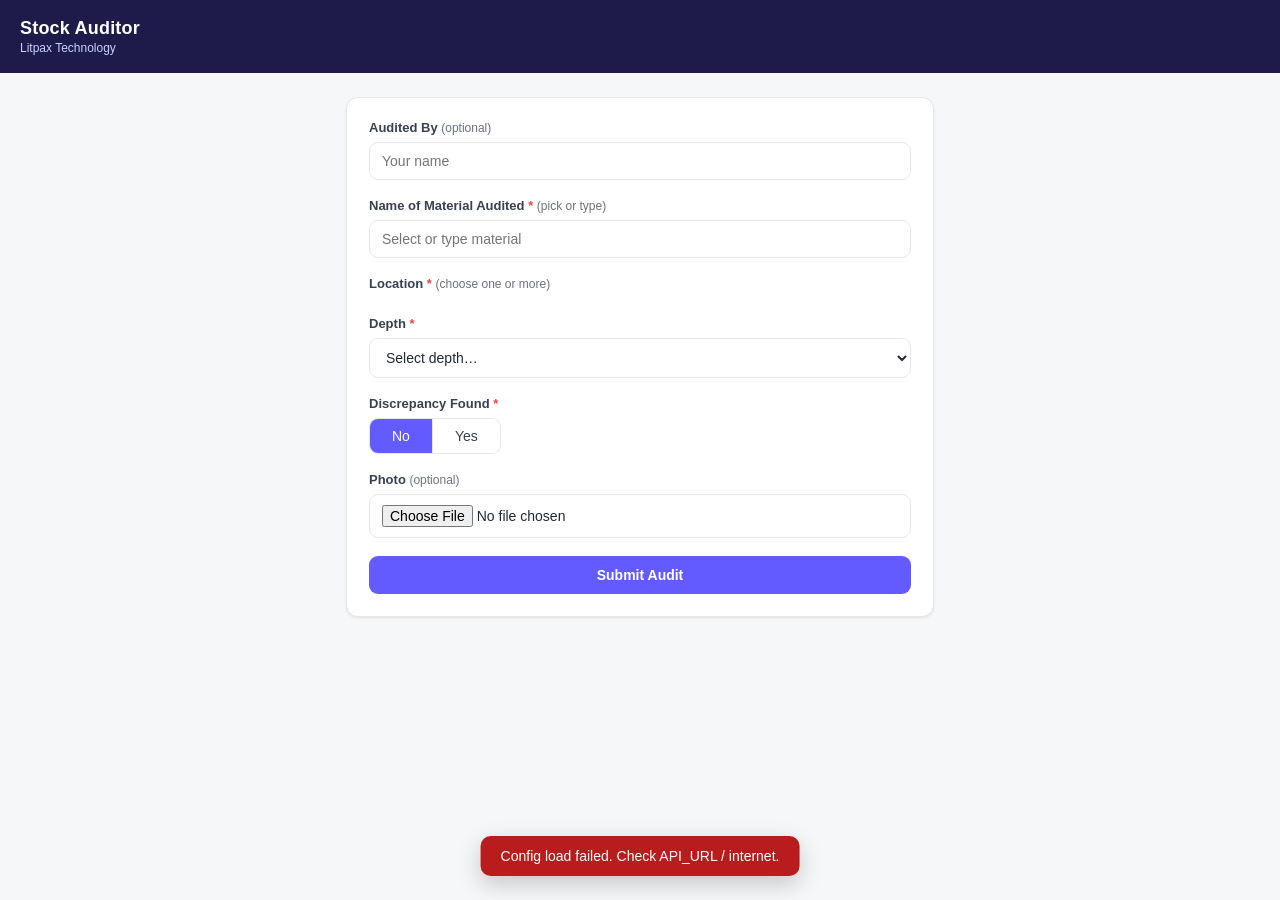
<file: index.html>
<!DOCTYPE html>
<html lang="en">
<head>
  <meta charset="UTF-8" />
  <meta name="viewport" content="width=device-width, initial-scale=1.0" />
  <title>Stock Auditor · Litpax</title>
  <link rel="stylesheet" href="style.css" />
</head>
<body>
  <header class="app-header">
    <div>
      <h1>Stock Auditor</h1>
      <div class="sub">Litpax Technology</div>
    </div>
  </header>

  <div class="wrap">
    <div class="card">
      <div class="field">
        <label>Audited By <span class="hint">(optional)</span></label>
        <input type="text" id="auditedBy" placeholder="Your name" autocomplete="off" />
      </div>

      <div class="field">
        <label>Name of Material Audited <span class="req">*</span> <span class="hint">(pick or type)</span></label>
        <input type="text" id="material" list="materialList" placeholder="Select or type material" autocomplete="off" />
        <datalist id="materialList"></datalist>
      </div>

      <div class="field">
        <label>Location <span class="req">*</span> <span class="hint">(choose one or more)</span></label>
        <div class="chips" id="locationChips"></div>
      </div>

      <div class="field">
        <label>Depth <span class="req">*</span></label>
        <select id="depth">
          <option value="">Select depth…</option>
        </select>
      </div>

      <div class="field">
        <label>Discrepancy Found <span class="req">*</span></label>
        <div class="toggle" id="discToggle">
          <button type="button" data-val="No" class="on">No</button>
          <button type="button" data-val="Yes">Yes</button>
        </div>
      </div>

      <!-- Shown only when Discrepancy = Yes -->
      <div class="conditional" id="discBlock">
        <div class="field">
          <label>Quantity of Discrepancy <span class="req">*</span></label>
          <input type="number" id="qty" step="any" placeholder="e.g. 12" />
        </div>
        <div class="field">
          <label>Root Cause of Discrepancy</label>
          <select id="rootCause"><option value="">Select…</option></select>
        </div>
        <div class="field">
          <label>Action Required</label>
          <select id="action"><option value="">Select…</option></select>
        </div>
      </div>

      <div class="field">
        <label>Photo <span class="hint">(optional)</span></label>
        <input type="file" id="photo" accept="image/*" capture="environment" />
      </div>

      <button class="btn" id="submitBtn">Submit Audit</button>
    </div>
  </div>

  <div class="toast" id="toast"></div>

  <script src="config.js"></script>
  <script src="app.js"></script>
</body>
</html>
</file>
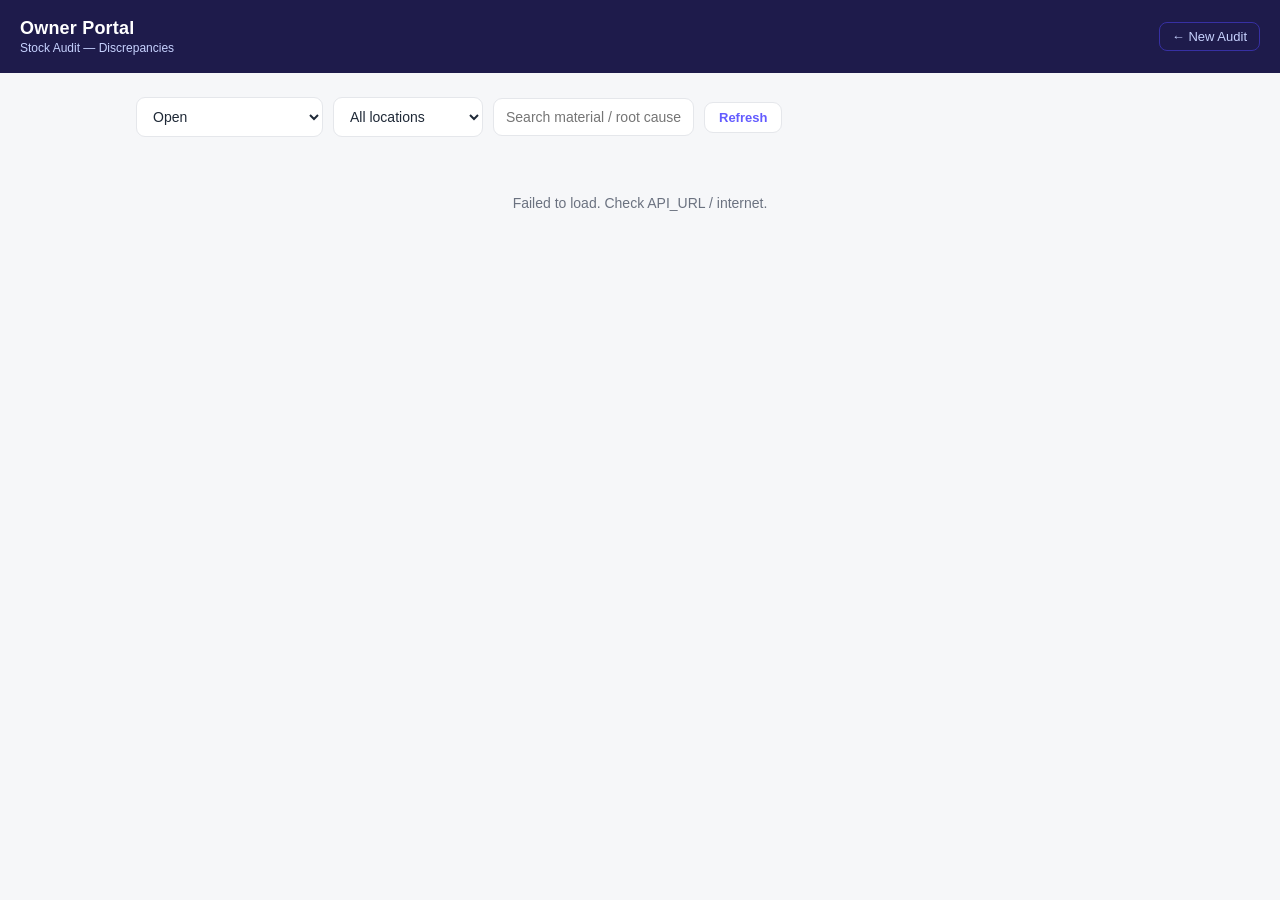
<file: owner.html>
<!DOCTYPE html>
<html lang="en">
<head>
  <meta charset="UTF-8" />
  <meta name="viewport" content="width=device-width, initial-scale=1.0" />
  <title>Owner Portal · Stock Auditor</title>
  <link rel="stylesheet" href="style.css" />
</head>
<body>
  <header class="app-header">
    <div>
      <h1>Owner Portal</h1>
      <div class="sub">Stock Audit — Discrepancies</div>
    </div>
    <a href="index.html">← New Audit</a>
  </header>

  <div class="wrap-wide">
    <div class="filters">
      <select id="fStatus">
        <option value="Open">Open</option>
        <option value="Closed">Closed</option>
        <option value="Clear">Clear (no discrepancy)</option>
        <option value="">All</option>
      </select>
      <select id="fLocation">
        <option value="">All locations</option>
      </select>
      <input type="text" id="fSearch" placeholder="Search material / root cause…" />
      <button class="btn btn-sm btn-ghost" id="refreshBtn" style="width:auto;">Refresh</button>
      <div class="spacer"></div>
      <span class="count" id="count"></span>
    </div>

    <div id="listArea">
      <div class="loading">Loading audits…</div>
    </div>
  </div>

  <div class="toast" id="toast"></div>

  <script src="config.js"></script>
  <script src="owner.js"></script>
</body>
</html>
</file>
<file: style.css>
/* ============================================================
   Litpax Stock Auditor — shared styles
   Light base · accent #635bff · indigo header #1e1b4b
   ============================================================ */

:root {
  --accent: #635bff;
  --accent-dark: #4b45cc;
  --indigo: #1e1b4b;
  --bg: #f6f7f9;
  --card: #ffffff;
  --border: #e5e7eb;
  --text: #1f2937;
  --muted: #6b7280;
  --radius: 12px;
  --shadow: 0 1px 3px rgba(16, 24, 40, 0.06), 0 1px 2px rgba(16, 24, 40, 0.04);
}

* { box-sizing: border-box; }

body {
  margin: 0;
  font-family: -apple-system, BlinkMacSystemFont, "Segoe UI", Roboto, Helvetica, Arial, sans-serif;
  background: var(--bg);
  color: var(--text);
  -webkit-font-smoothing: antialiased;
}

/* ---------- Header ---------- */
.app-header {
  background: var(--indigo);
  color: #fff;
  padding: 18px 20px;
  display: flex;
  align-items: center;
  justify-content: space-between;
  gap: 12px;
}
.app-header h1 { font-size: 18px; font-weight: 600; margin: 0; letter-spacing: 0.2px; }
.app-header .sub { font-size: 12px; color: #c7d2fe; margin-top: 2px; }
.app-header a {
  color: #c7d2fe; text-decoration: none; font-size: 13px; font-weight: 500;
  border: 1px solid #3730a3; padding: 6px 12px; border-radius: 8px; transition: .15s;
}
.app-header a:hover { background: #312e81; color: #fff; }

/* ---------- Layout ---------- */
.wrap { max-width: 620px; margin: 24px auto; padding: 0 16px; }
.wrap-wide { max-width: 1040px; margin: 24px auto; padding: 0 16px; }

.card {
  background: var(--card);
  border: 1px solid var(--border);
  border-radius: var(--radius);
  box-shadow: var(--shadow);
  padding: 22px;
}

/* ---------- Form ---------- */
.field { margin-bottom: 18px; }
.field label { display: block; font-size: 13px; font-weight: 600; margin-bottom: 7px; color: #374151; }
.field .hint { font-weight: 400; color: var(--muted); font-size: 12px; }

input[type="text"],
input[type="number"],
input[type="file"],
select,
textarea {
  width: 100%;
  padding: 10px 12px;
  font-size: 14px;
  border: 1px solid var(--border);
  border-radius: 9px;
  background: #fff;
  color: var(--text);
  transition: border-color .15s, box-shadow .15s;
  font-family: inherit;
}
input:focus, select:focus, textarea:focus {
  outline: none;
  border-color: var(--accent);
  box-shadow: 0 0 0 3px rgba(99, 91, 255, 0.15);
}
textarea { resize: vertical; min-height: 60px; }

/* ---------- Location chips (multi-select) ---------- */
.chips { display: flex; flex-wrap: wrap; gap: 8px; }
.chip {
  padding: 8px 14px;
  border: 1px solid var(--border);
  border-radius: 999px;
  background: #fff;
  font-size: 13px;
  cursor: pointer;
  user-select: none;
  transition: .12s;
  color: #374151;
}
.chip:hover { border-color: #c7c9ff; }
.chip.on {
  background: var(--accent);
  border-color: var(--accent);
  color: #fff;
  font-weight: 500;
}

/* ---------- Yes/No toggle ---------- */
.toggle { display: inline-flex; border: 1px solid var(--border); border-radius: 9px; overflow: hidden; }
.toggle button {
  padding: 9px 22px; border: none; background: #fff; font-size: 14px; cursor: pointer;
  color: #374151; font-family: inherit;
}
.toggle button.on { background: var(--accent); color: #fff; font-weight: 500; }
.toggle button + button { border-left: 1px solid var(--border); }

/* ---------- Conditional block ---------- */
.conditional { display: none; padding: 16px; margin-bottom: 18px; background: #fafaff; border: 1px dashed #c7c9ff; border-radius: 10px; }
.conditional.show { display: block; }
.conditional .field:last-child { margin-bottom: 0; }

/* ---------- Buttons ---------- */
.btn {
  display: inline-flex; align-items: center; justify-content: center; gap: 8px;
  padding: 11px 20px; font-size: 14px; font-weight: 600;
  background: var(--accent); color: #fff; border: none; border-radius: 9px;
  cursor: pointer; transition: .15s; font-family: inherit; width: 100%;
}
.btn:hover { background: var(--accent-dark); }
.btn:disabled { opacity: .55; cursor: not-allowed; }
.btn-sm { width: auto; padding: 7px 14px; font-size: 13px; }
.btn-ghost { background: #fff; color: var(--accent); border: 1px solid var(--border); }
.btn-ghost:hover { background: #f5f5ff; }

/* ---------- Toast ---------- */
.toast {
  position: fixed; left: 50%; bottom: 24px; transform: translateX(-50%) translateY(20px);
  background: #111827; color: #fff; padding: 12px 20px; border-radius: 10px;
  font-size: 14px; box-shadow: 0 8px 24px rgba(0,0,0,.2); opacity: 0;
  transition: .25s; pointer-events: none; z-index: 100; max-width: 90%;
}
.toast.show { opacity: 1; transform: translateX(-50%) translateY(0); }
.toast.err { background: #b91c1c; }

/* ---------- Owner portal ---------- */
.filters { display: flex; flex-wrap: wrap; gap: 10px; margin-bottom: 18px; align-items: center; }
.filters select, .filters input { width: auto; min-width: 150px; }
.filters .spacer { flex: 1; }
.count { font-size: 13px; color: var(--muted); }

.audit-list { display: grid; gap: 12px; }
.audit {
  background: var(--card); border: 1px solid var(--border); border-radius: var(--radius);
  box-shadow: var(--shadow); padding: 16px; display: flex; flex-direction: column; gap: 10px;
}
.audit-top { display: flex; justify-content: space-between; align-items: flex-start; gap: 12px; }
.audit-title { font-weight: 600; font-size: 15px; }
.audit-meta { font-size: 12px; color: var(--muted); margin-top: 2px; }
.audit-grid { display: grid; grid-template-columns: repeat(auto-fit, minmax(140px, 1fr)); gap: 10px 18px; }
.audit-grid .k { font-size: 11px; color: var(--muted); text-transform: uppercase; letter-spacing: .4px; }
.audit-grid .v { font-size: 14px; margin-top: 2px; }
.audit-actions { display: flex; gap: 8px; align-items: center; flex-wrap: wrap; }

/* ---------- Status badges ---------- */
.badge { padding: 3px 10px; border-radius: 999px; font-size: 12px; font-weight: 600; white-space: nowrap; }
.badge.open   { background: #fef3c7; color: #92400e; }
.badge.closed { background: #dcfce7; color: #166534; }
.badge.clear  { background: #f1f5f9; color: #475569; }

.photo-link { font-size: 13px; color: var(--accent); text-decoration: none; font-weight: 500; }
.photo-link:hover { text-decoration: underline; }

/* ---------- Misc ---------- */
.loading, .empty { text-align: center; color: var(--muted); padding: 40px 0; font-size: 14px; }
.req { color: #ef4444; }

@media (max-width: 560px) {
  .app-header h1 { font-size: 16px; }
  .filters select, .filters input { flex: 1; min-width: 0; }
}
</file>
